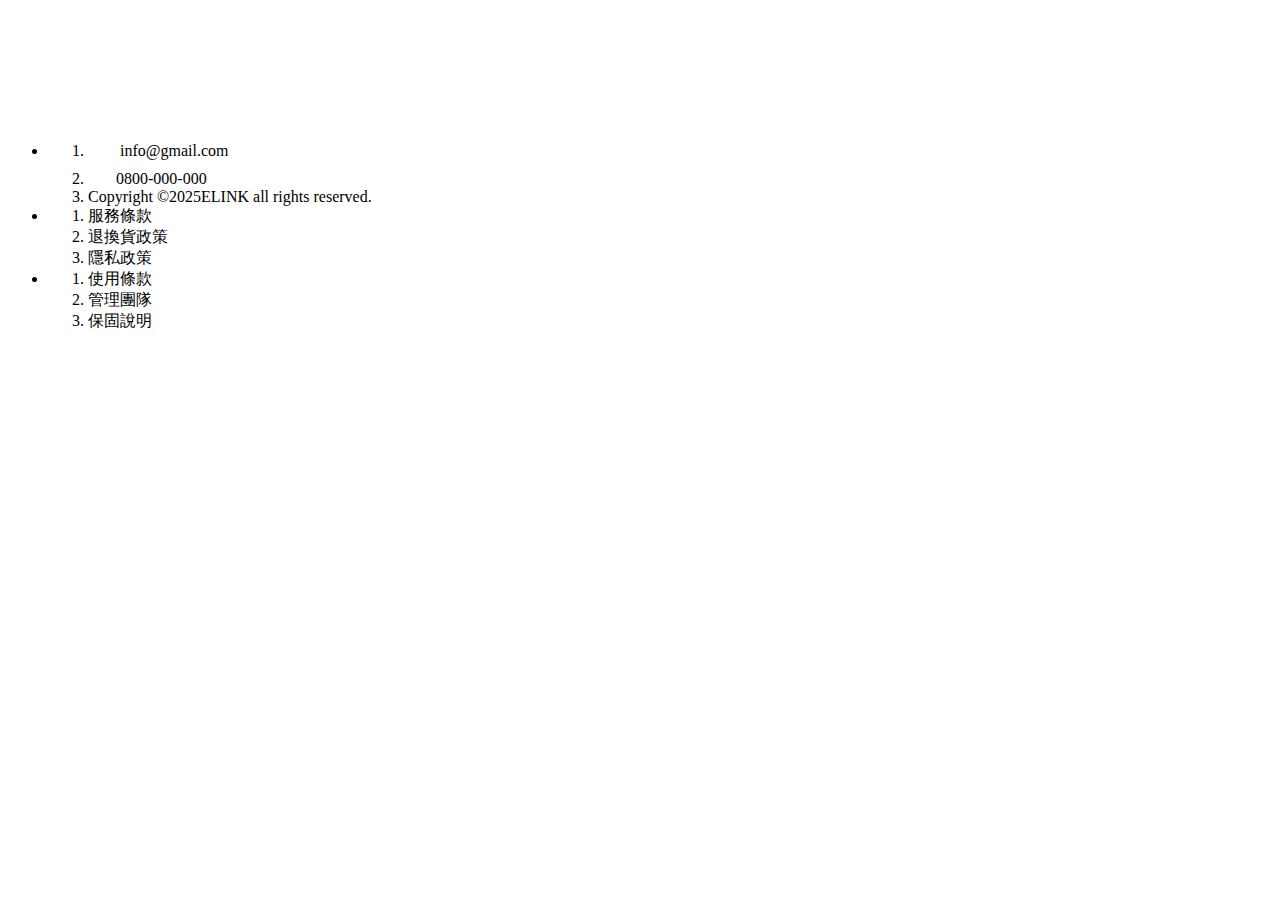
<file: footer.html>
<!DOCTYPE html>
<html lang="en">

<head>
  <meta charset="UTF-8">
  <meta name="viewport" content="width=device-width, initial-scale=1.0">
  <title>footer</title>
  <link rel="stylesheet" href="css/rwd.css">
</head>

<body>
  <footer>
    <img src="img/mylogo_bw.svg" alt="" class="logo_bw">

    <ul>
      <li>
        <ol>
          <li><img src="img/mailicon.svg" alt="">
            info@gmail.com</li>
          <li><img src="img/phoneicon.svg" alt="">
            0800-000-000</li>
          <li>Copyright ©2025ELINK all rights reserved.</li>
        </ol>
      </li>
      <li>
        <ol>
          <li>服務條款</li>
          <li>退換貨政策</li>
          <li>隱私政策</li>
        </ol>
      </li>
      <li>
        <ol>
          <li>使用條款</li>
          <li>管理團隊</li>
          <li>保固說明</li>
        </ol>
      </li>
    </ul>

    <div class="soc">
      <img src="img/facebook.svg" alt="">
      <img src="img/twitter.svg" alt="">
      <img src="img/instagram.svg" alt="">
    </div>

  </footer>

</body>

</html>
</file>
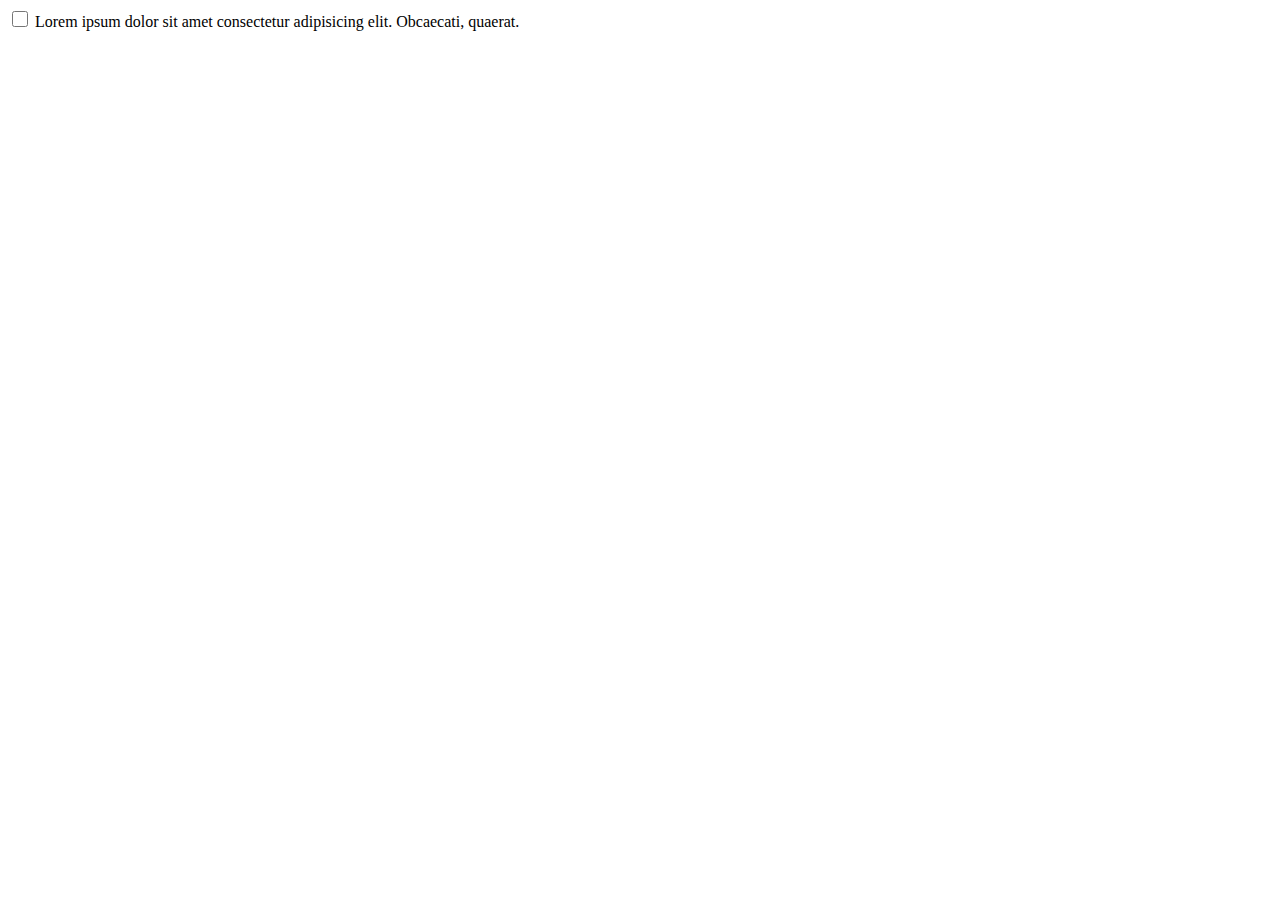
<file: test.html>
<!DOCTYPE html>
<html lang="en">
<head>
  <meta charset="UTF-8">
  <meta name="viewport" content="width=device-width, initial-scale=1.0">
  <title>test</title>
  <style>
    input[type="checkbox"] {
    width: 16px;        
    height: 16px;
    accent-color: #87B546; 
    }
  </style>
</head>
<body>
  <input type="checkbox">
  Lorem ipsum dolor sit amet consectetur adipisicing elit. Obcaecati, quaerat.
</body>
</html>
</file>
<file: css/rwd.css>
@media screen and (max-width: 1200px) {
  .container {
    max-width: auto;
  }

  /*  */
.hero .tx{
      gap: 16%
}
  /* 首頁列表 */
  .prod h2 {
    margin-left: 5vw;
  }

  .prod h2+a {
    margin-right: 5vw;
  }


  /* 個別產品 */
  .prodone h2 {
    margin-left: 5vw;
  }

  /* 實體通路 */
  .loca h2 {
    margin-left: 5vw;
  }

  #area {
    margin-right: 5vw;
  }

  /* 產品列表 */
  .prodAll>.container>h2 {
    margin-left: 5vw;
  }

  .btn-tofilter {
    margin-right: 5vw;
  }
}

@media screen and (max-width: 1175px) {
  .prod .container ul {
    flex-wrap: wrap;
    margin: 84px auto 0;
    justify-content: flex-start;
  }
}

/* Combining both: styles apply within a range */
@media screen and (min-width: 760px) and (max-width: 1175px) {
  .prod .container ul {
    width: calc(360px * 2 + 36px);
    /* width: calc(360px * 2 + 36px);
    flex-wrap: wrap;
    margin: 84px auto 0;
    justify-content: flex-start; */
  }

  /* Styles for tablets only */
}



@media screen and (max-width: 1068px) {

  /* 首頁hero */
  h1 {
    font-size: 3.75rem;
  }

  .hero .tx {
    gap: 12%;
    padding: 3%;
  }

}


@media screen and (max-width: 883px) {

  /*  */
  .hero p {
    font-size: 1.2rem;
  }

  /*------------footer*/
  footer>img {
    width: 16vw;
    max-width: 104px;
    position: absolute;
    left: 3%;
    top: auto;
    bottom: 3%;
  }

  footer ul {
    gap: 4%;
    padding: 3%;
    /* padding-bottom: 12%; */
  }

  footer .soc {
    position: absolute;
    bottom: 5%;
    left: 0;
    right: 0;
  }
}

@media screen and (max-width: 820px) {
  * {}

  h2 {
    font-size: 1.75rem;
  }

  .container {
    /* max-width: 95%; */
  }

  /* --------------header----------- */
  header .container,
  .hd {
    height: 60px;
  }

  /* ------------hero頁------------- */
  .hero {
    padding-top: 60px;
  }

  .hero .tx {
    top: 22%;
    left: 50%;
    transform: translateX(-65%);
    padding-left: 2.5%;
  }

  h1 {
    font-size: 2.5rem;
  }

  .hero p {
    font-size: 1rem;
  }

  /* -----------------------首頁卡片--------------------------- */
  .pros,
  .prod,
  .loca {
    padding: 32px 0;
  }

  .pros {
    margin: 16px auto;
  }

  .pros article {
    flex-direction: column;
    row-gap: 32px;
    margin-bottom: 32px;
  }

  .pros h2 {
    margin-bottom: 18px;
  }

  .fo.tx {
    padding-right: 0;
    flex-basis: auto;
  }

  .eye.tx,
  .su.tx {
    order: 1;
    padding-left: 0;
    flex-basis: auto;
  }

  /* --------------首頁產品列表------------------------ */

  .prod ul {
    flex-direction: column;
    margin-top: 40px;
    align-items: center;
  }



  /*-----------------------實體通路-----------------*/


  .f {
    display: flex;
    flex-direction: column-reverse;
    gap: 5vh;
    margin-top: 44px;
    justify-content: center;
    align-items: center;
  }

  .map {
    width: 100%;
  }

  .map iframe {
    box-sizing: border-box;
    width: 100%;
  }

  /* ----------------------關於我們---------------------------- */
  .about {
    padding: 0;
  }

  .wra {
    display: flex;
    flex-direction: column;

    width: 100%;
  }

  .wra .tx {
    padding: 10%;
    width: 100%;
  }

  .wra img {
    margin: 10%;
    width: 80%;
  }

  /*------------footer*/

  /*-----------------------產品列表----------------------*/
  .prodAll>ul {
    /* max-width: calc(360px * 2 + 36px); */

  }

  .prodAll>.container>h2 {
    display: inline-block;
  }

  .btn-tofilter {
    margin-right: 5vw;
  }

  .prodAll ul.page .dir img {
    width: 32px;
    height: 32px;
    display: block;
  }

  /* --------------------篩選------- */
  .popup {
    max-height: 100vh;
  }

  .popup.active {
    display: block;
    position: fixed;
    top: 54%;
  }

  .content {
    padding: 2% 0 0;
    gap: 3%;
    max-height: fit-content;
  }

  .popup-btns {
    padding: 2%;
  }

  .opt {
    gap: 15%;
  }

  /*---------------------產品個別頁-------------------------------------*/
  main .outer {
    flex-wrap: wrap;
  }



  .outer .pics {
    flex-direction: row;
    /* gap: ?px; */
    order: 2;
  }

  .pics button img {
    transform: rotate(-90deg);
  }

  .pics button img:hover {
    transform: rotate(-90deg) scale(1.2);
  }

  .pd_tx {
    flex-direction: column;
    order: 3;

  }

  main+.bg p {
    padding: 0 3vw;
  }

  .wrapper {
    grid-template-columns: 1fr;
    grid-template-rows: 100px auto;
    grid-template-areas:
      'h2'
      'mon'
      'sto'
      'cpu'
      'con'
      'bat'
      'wp';
    margin: 5% auto 10%;
  }

  .monitor,
  .stora,
  .cpu,
  .connect,
  .battery,
  .waterproof {
    padding: 3vw;
  }
}

@media screen and (max-width: 554px) {

  /* header */
  header .container,
  .hd {
    height: 48px;
  }

  header .logo {
    margin-left: 12%;
    margin-top: 12%;
  }

  .transition {
    transition: .8s;
  }

  .bar-outer {
    margin-right: 2%;
    cursor: pointer;
  }

  .menu {
    display: inline-block;
    position: relative;
  }

  .menu ul.hd {
    display: none;
    opacity: 0;
    height: auto;
    margin-right: 0;
    border-radius: 12px;
    text-align: center;

    position: absolute;
    right: 0;
    top: 48px;
    background-color: #e8e5dc;
    width: 40vw;
  }

  .menu.active ul {
    display: block;
    opacity: 1;
  }

  .menu ul.hd li {
    display: block;
    border-bottom: 1px solid #404040;
  }

  .menu ul.hd li:last-child {
    border-bottom: none;
  }

  .hd a {
    line-height: 48px;
  }

  .hd img {
    vertical-align: middle;
  }

  .bar {
    width: 30px;
    height: 5px;
    background-color: #404040;
    margin: 5px 0;
    border-radius: 3px;
  }

  .menu.active .bar1 {
    transform: rotate(-45deg) translate(-7px, 6px);
  }

  .menu.active .bar2 {
    opacity: 0;
  }

  .menu.active .bar3 {
    transform: rotate(45deg) translate(-8px, -7px);
  }

  /* -------------hero */
  h1 {
    font-size: 2rem;
  }

  /* ---------------產品列表--------------------- */
  .prodAll ul.page .dir img {
    width: 20px;
    height: 20px;
  }

  /*------------footer*/
  footer {
    height: 220px;
  }

  footer>img {
    width: 16vw;
    position: absolute;
    left: 3%;
    top: 58%;
  }

  footer ul {
    justify-content: center;
    padding: 3%;
  }

  footer li {
    font-size: 0.8rem;
  }
}












/* ------------------------------------ */
@media screen and (max-width: 440px) {

  /* p, a, span{
    /* font-size: 0.8rem; */
  /* } */
  h2 {
    font-size: 1.3rem;
  }

  /* 頁首 */
  h1 {
    font-size: 1.5rem;
  }

  .hero .tx {
    gap: 5%;
    height: 73%;
    top: 16%;
    left: 47%;
  }


  header {
    position: relative;
  }

  .menu ul.hd {
    top: 43px;
  }



  /* ------------hero頁------------- */
  .hero {
    padding-top: 0;
  }

  .hero .bgc {
    width: 30%;
  }

  .hero img {
    width: 70%;
  }

  /* ----------------首頁卡片-------------------- */
  .pros img {
    width: 100%;
    height: fit-content;
  }

  /* 首頁產品 */
  .prod .container ul {
    width: auto;
    justify-content: center;
  }

  .prod img {
    border-radius: 16px;
    width: 100%;
  }

  .prod p {
    padding: 0 8%;
  }

  /* ----------------實體通路 */
  .thr,
  .wes,
  .dre {
    width: 97vw;
  }

  /*----------------------產品總表*/
  .prodAll {
    padding-top: 2%;
    padding-bottom: 84px;
  }

  .prodAll ul.page {
    width: 100%;
  }

  .content {
    gap: 0;
    padding: 0;
    padding-left: 1%;
    max-height: fit-content;
  }

  .content h3 {
    font-size: 1rem;
  }

  .c {
    padding: 2%;
  }

  .opt {
    gap: 5%;
  }

  .opt span {
    font-size: 0.8rem;
  }

  .popup-top {
    padding: 3.5%;
  }

  .popup-btns {
    margin-top: 0;
  }

  /*------------footer*/
  footer {
    height: 220px;
  }

  footer>img {
    width: 16vw;
    position: absolute;
    left: 3%;
    top: 68%;
  }

  footer ul {
    gap: 1%;
    padding: .5%;
    padding-top: 2.5%;
  }

  footer li {
    font-size: 0.75rem;
  }

  /* ---------------------產品個別 */
  .prodone {
    overflow: hidden;
    padding-top: 5%;
  }

  .pd_tx {
    padding: 3%;
  }
img.big {
  width: 100%;
  height: auto;
}

.pics img {
  /* 圖片 */
  width: 20%;
  height: 20%;
}

.pics button img {
  /* 按鈕 */
  width: 100%;
  height: 100%;
}

.pics button {
  padding: 0;
}

.outer .pics {
  gap: 1%;
}
}

@media screen and (max-width: 415px) {


  footer li img {
    width: 9%;
  }

  footer .soc img {
    width: 5%;
  }
}
</file>
